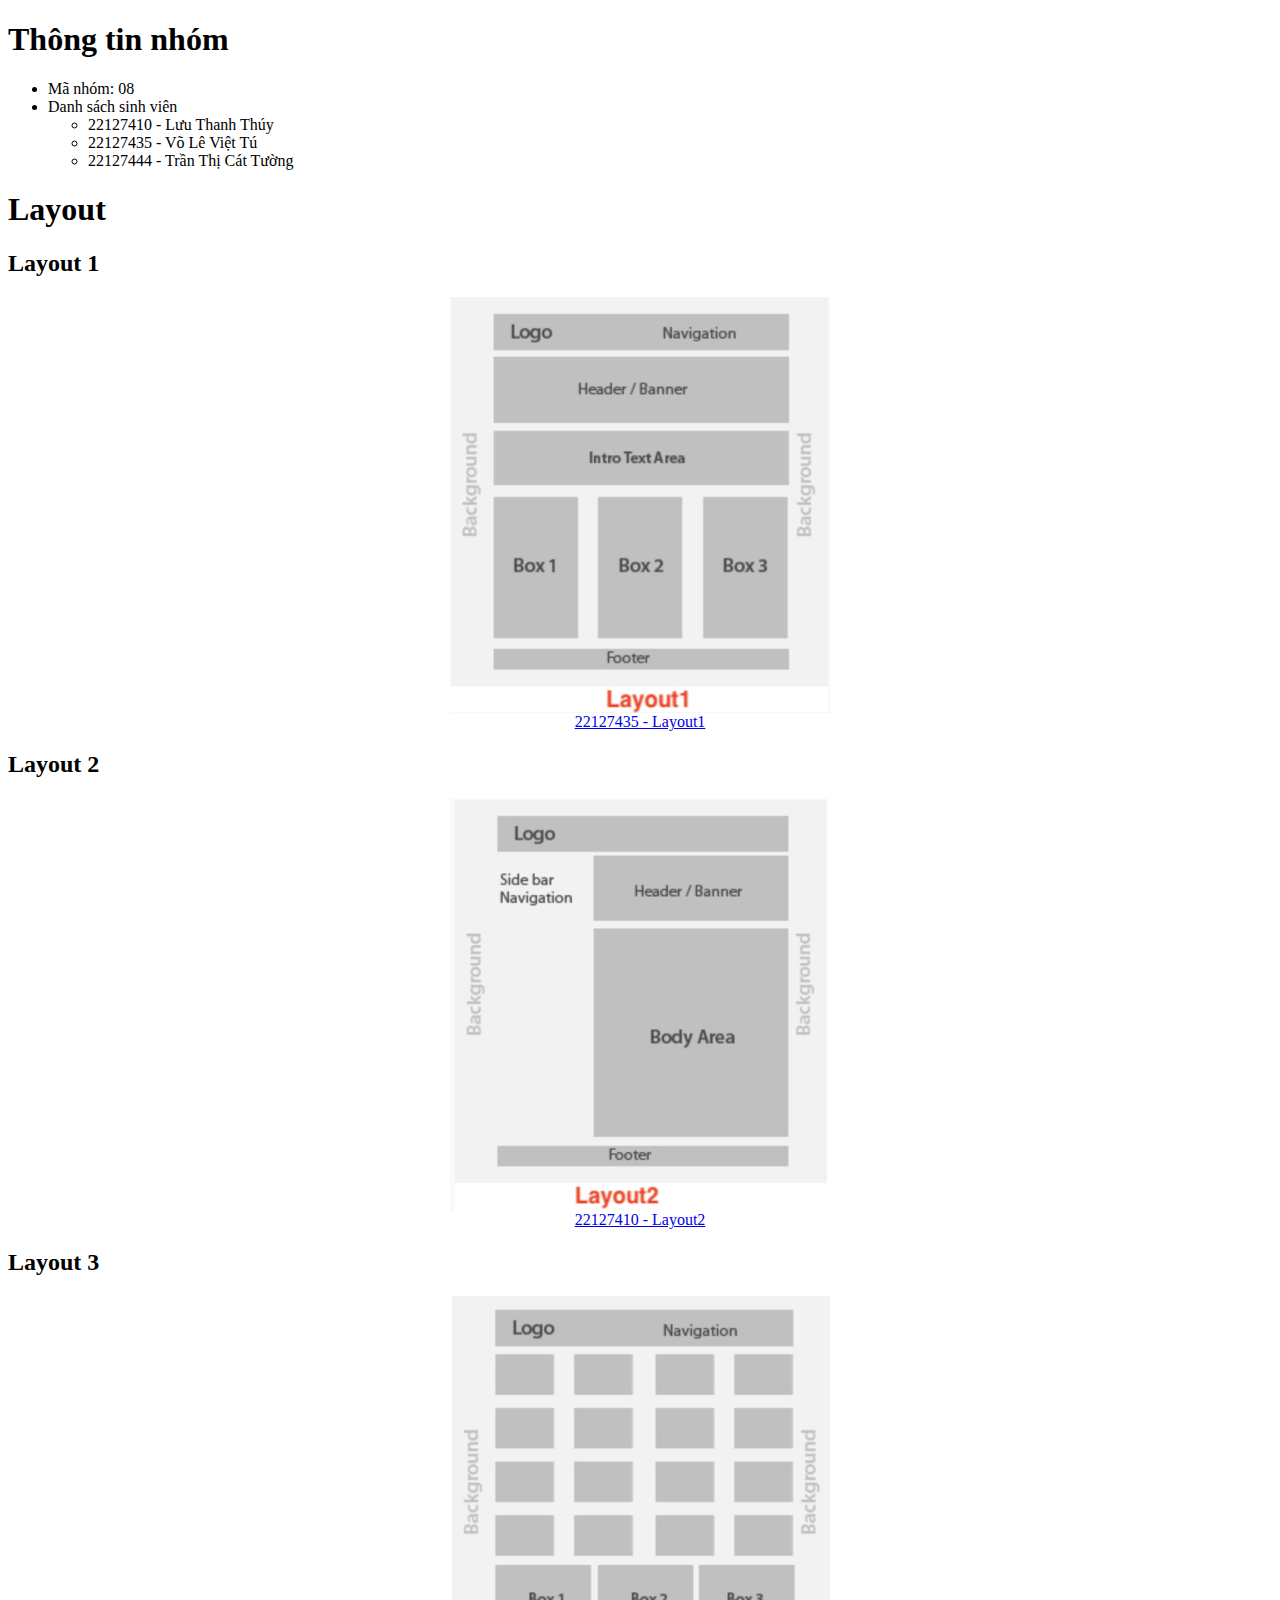
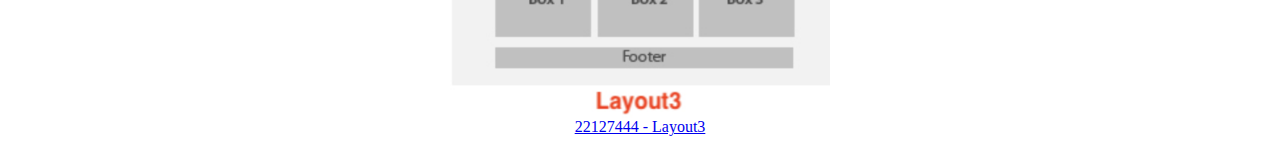
<file: index.html>
<!DOCTYPE html>
<html lang="en">
<head>
    <meta charset="UTF-8">
    <meta name="viewport" content="width=device-width, initial-scale=1.0">
    <title>08 - Layout</title>
    <style>
        div {
            display: flex;
            justify-content: center;
            align-items: center;
            flex-direction: column;
        }
        div img {
            width: 30%;
        }
    </style>
</head>
<body>
    <h1>Thông tin nhóm</h1>
    <ul>
        <li>Mã nhóm: 08</li>
        <li>Danh sách sinh viên
            <ul>
                <li>22127410 - Lưu Thanh Thúy</li>
                <li>22127435 - Võ Lê Việt Tú</li>
                <li>22127444 - Trần Thị Cát Tường</li>
            </ul>
        </li>
    </ul>
    <h1>Layout</h1>
    <h2>Layout 1</h2>
    <div>
        <img src="img/layout1.png" alt="layout 1">
        <a href="Layout1/index.html">22127435 - Layout1</a>
    </div>
    <h2>Layout 2</h2>
    <div>
        <img src="img/layout2.png" alt="layout 2">
        <a href="Layout2/index.html">22127410 - Layout2</a>
    </div>
    <h2>Layout 3</h2>
    <div>
        <img src="img/layout3.png" alt="layout 3">
        <a href="Layout3/index.html">22127444 - Layout3</a>
    </div>
    
</body>
</html>
</file>
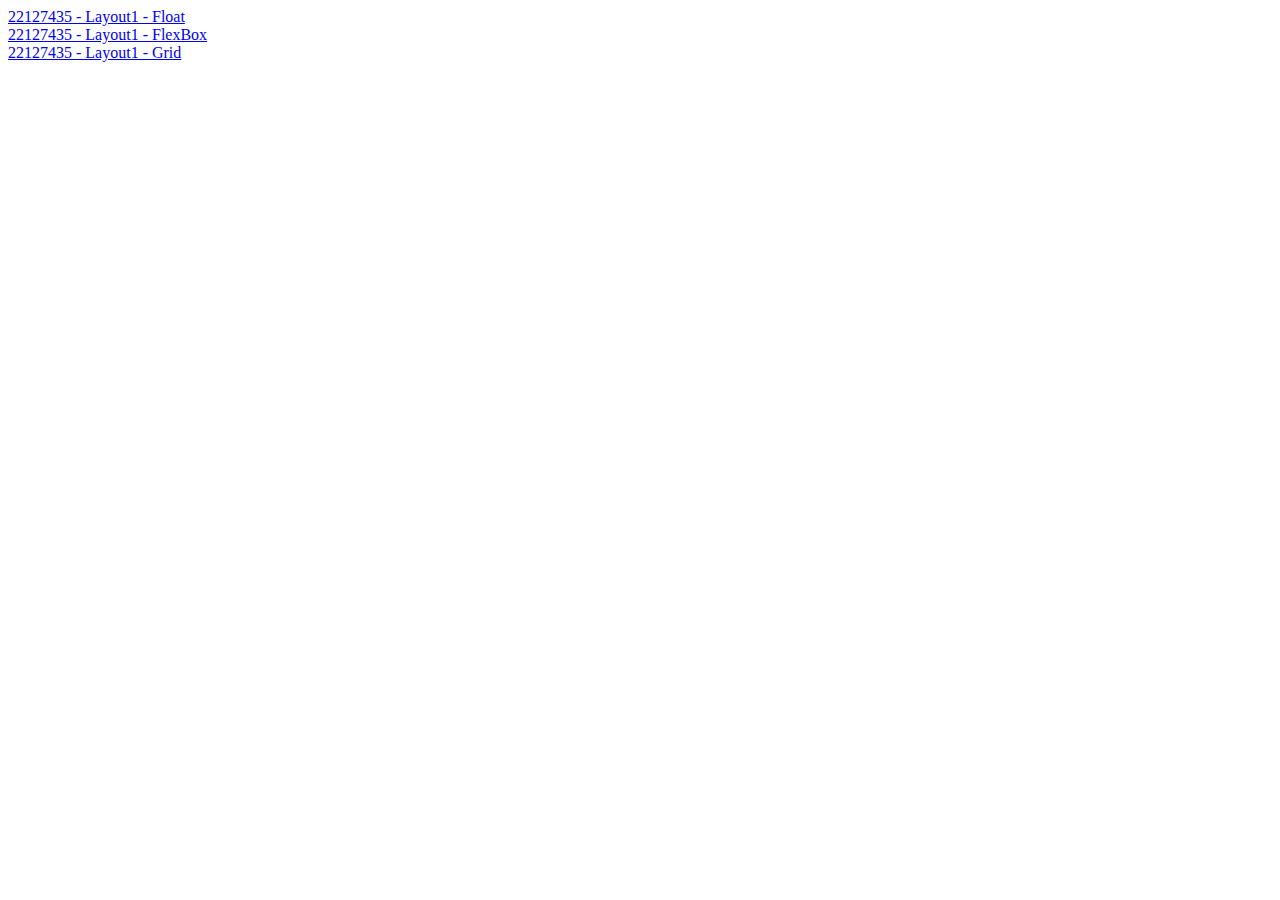
<file: Layout1/index.html>
<!DOCTYPE html>
<html lang="en">
<head>
    <meta charset="UTF-8">
    <meta name="viewport" content="width=device-width, initial-scale=1.0">
    <title>22127435 - Layout1</title>
</head>
<body>
    <a href="float/index.html">22127435 - Layout1 - Float</a><br>
    <a href="flex/index.html">22127435 - Layout1 - FlexBox</a><br>
    <a href="grid/index.html">22127435 - Layout1 - Grid</a><br>
</body>
</html>
</file>
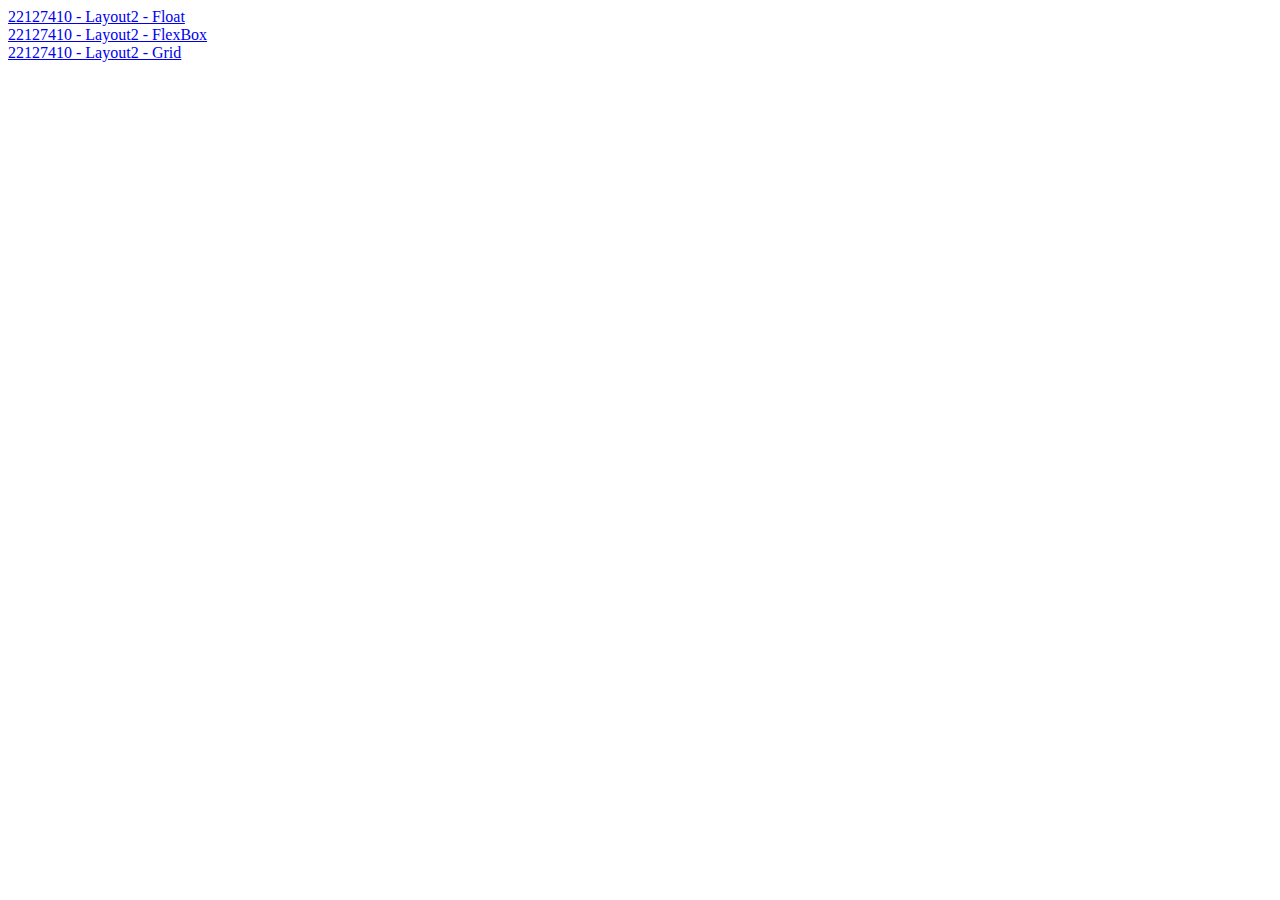
<file: Layout2/index.html>
<!DOCTYPE html>
<html lang="en">
<head>
    <meta charset="UTF-8">
    <meta name="viewport" content="width=device-width, initial-scale=1.0">
    <title>22127410 - Layout2</title>
</head>
<body>
    <a href="float/index.html">22127410 - Layout2 - Float</a><br>
    <a href="flex/index.html">22127410 - Layout2 - FlexBox</a><br>
    <a href="grid/index.html">22127410 - Layout2 - Grid</a><br>
</body>
</html>
</file>
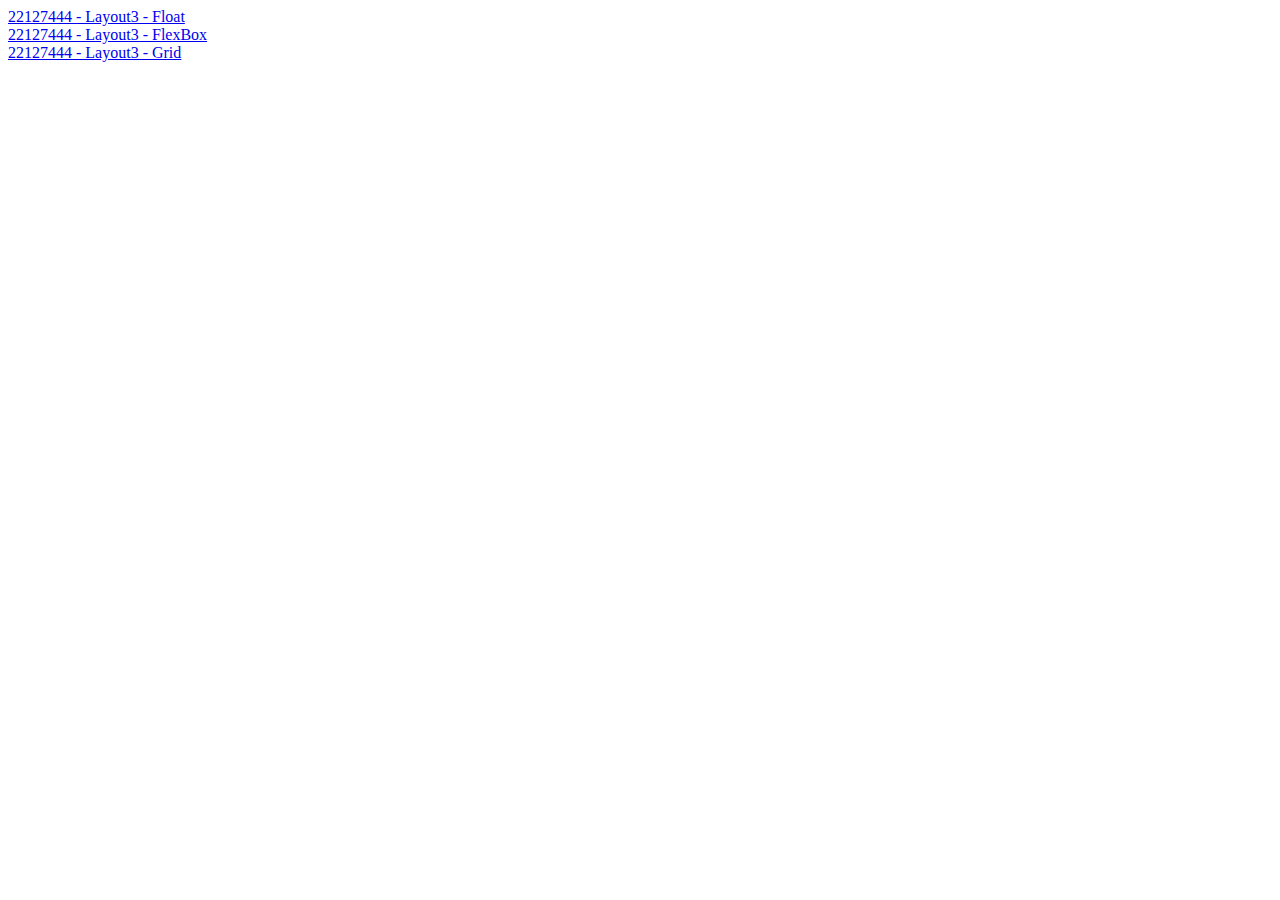
<file: Layout3/index.html>
<!DOCTYPE html>
<html lang="en">
<head>
    <meta charset="UTF-8">
    <meta name="viewport" content="width=device-width, initial-scale=1.0">
    <title>22127444 - Layout3</title>
</head>
<body>
    <a href="float/index.html">22127444 - Layout3 - Float</a><br>
    <a href="flex/index.html">22127444 - Layout3 - FlexBox</a><br>
    <a href="grid/index.html">22127444 - Layout3 - Grid</a><br>
</body>
</html>
</file>
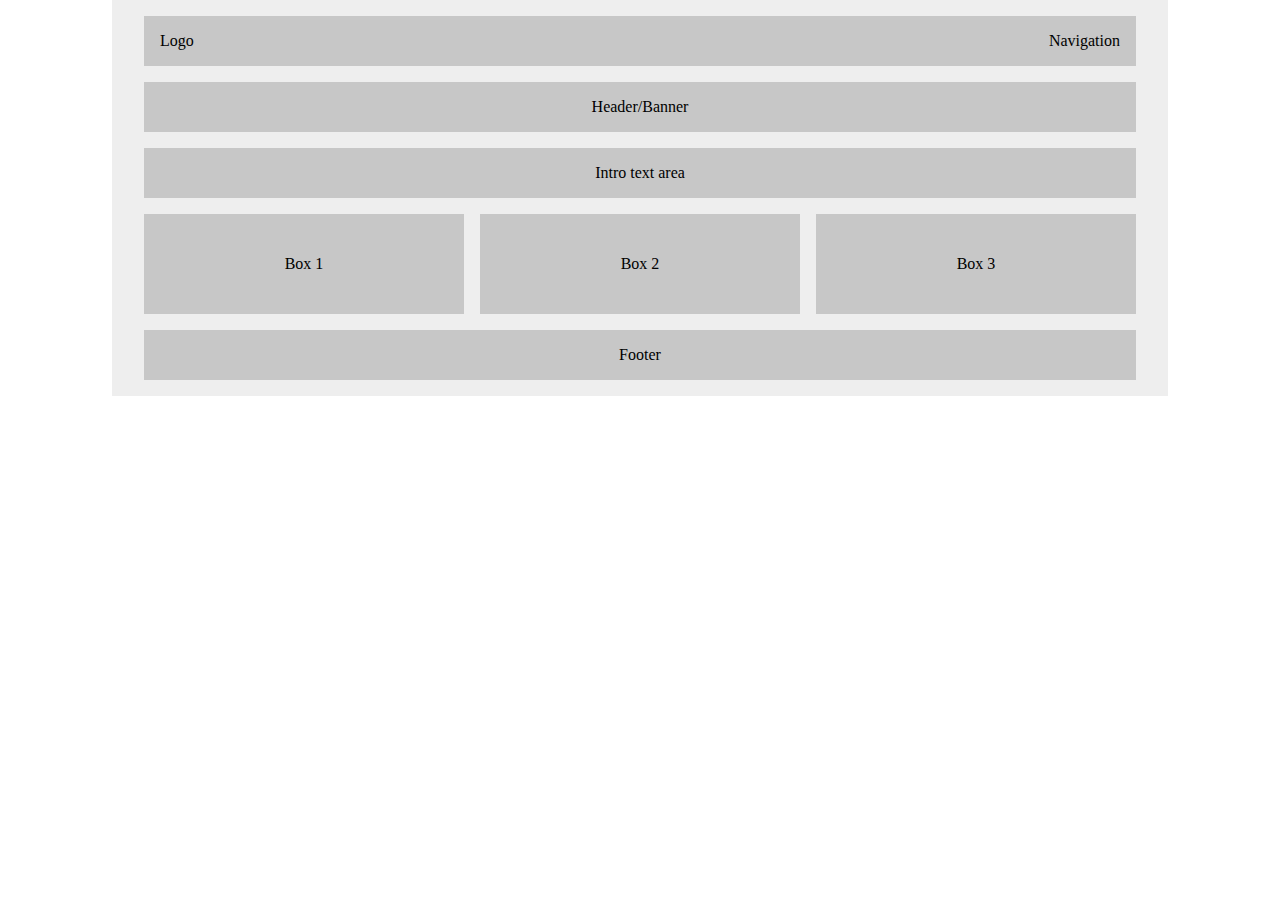
<file: Layout1/flex/index.html>
<!DOCTYPE html>
<html lang="en">
<head>
    <meta charset="UTF-8">
    <meta name="viewport" content="width=device-width, initial-scale=1.0">
    <title>22127435 - Layout1 - Flexbox</title>
    <link rel="stylesheet" href="flex.css">
</head>
<body>
    <div class="container">
        <header>
            <div class="logo"> Logo </div>
            <div class="navigation"> Navigation </div>
        </header>
        <main>
            <div class="banner"> Header/Banner </div>
            <div class="intro-text"> Intro text area </div>
            <div class="box-container">
                <div class="box">Box 1</div>
                <div class="box">Box 2</div>
                <div class="box">Box 3</div>
            </div>
        </main>
        <footer> Footer </footer>
    </div>
</body>
</html>
</file>
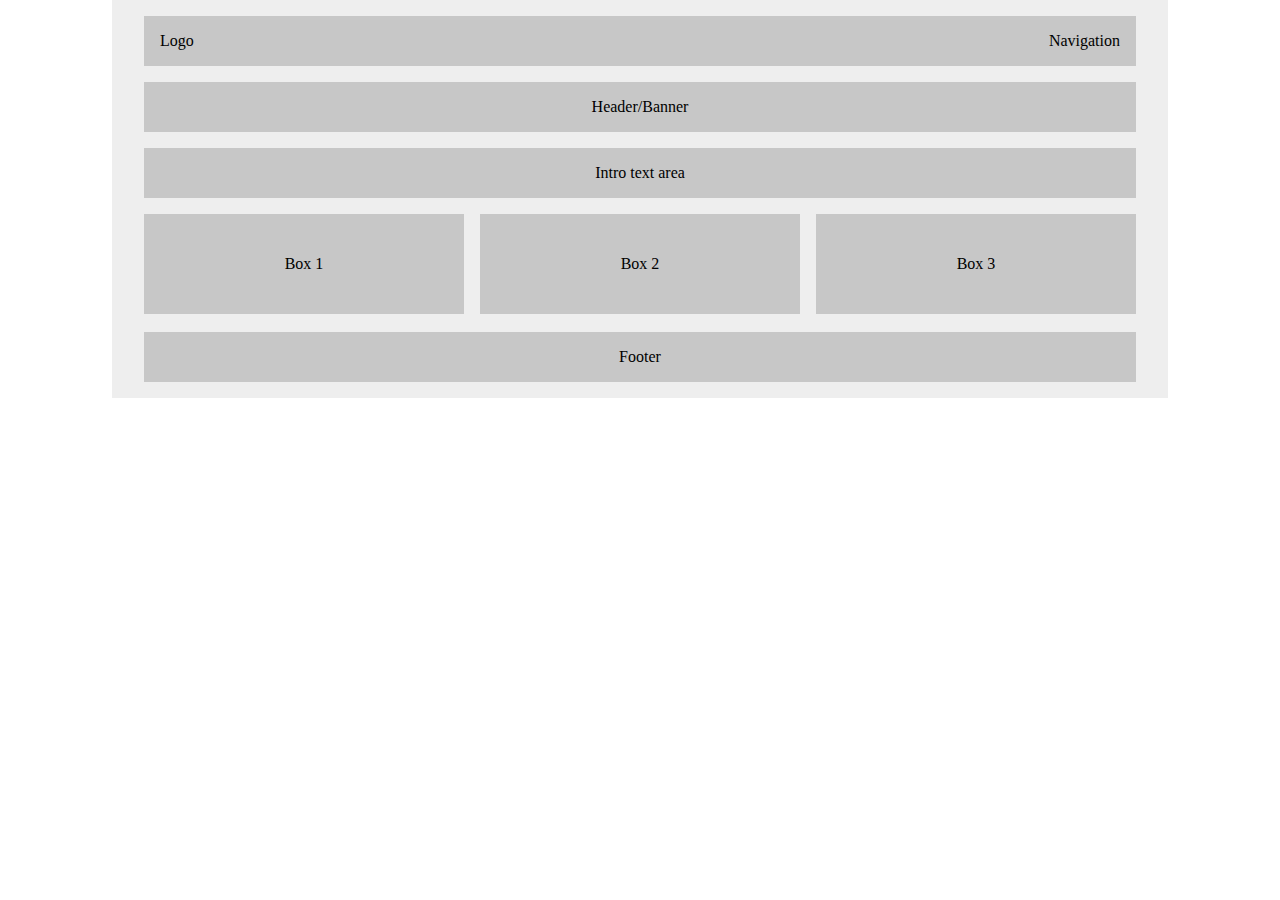
<file: Layout1/float/index.html>
<!DOCTYPE html>
<html lang="en">
<head>
    <meta charset="UTF-8">
    <meta name="viewport" content="width=device-width, initial-scale=1.0">
    <title>22127435 - Layout1 - Float</title>
    <link rel="stylesheet" href="float.css">
</head>
<body>
    <div class="container">
        <header>
            <div class="logo"> Logo </div>
            <div class="navigation"> Navigation </div>
        </header>
        <main>
            <div class="banner"> Header/Banner </div>
            <div class="intro-text"> Intro text area </div>
            <div class="box-container">
                <div class="box">Box 1</div>
                <div class="box">Box 2</div>
                <div class="box">Box 3</div>
            </div>
        </main>
        <footer> Footer </footer>
    </div>
</body>
</html>
</file>
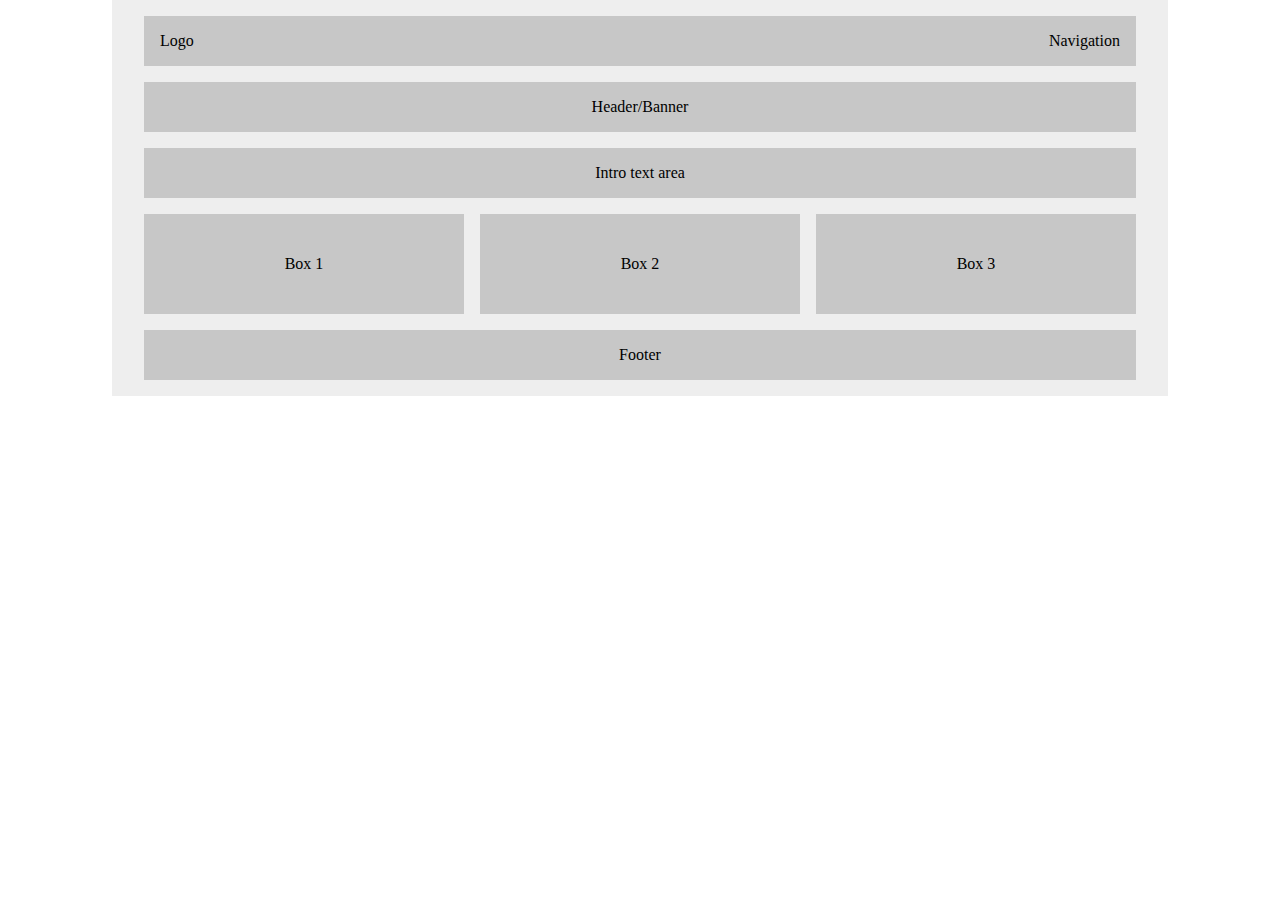
<file: Layout1/grid/index.html>
<!DOCTYPE html>
<html lang="en">
<head>
    <meta charset="UTF-8">
    <meta name="viewport" content="width=device-width, initial-scale=1.0">
    <title>22127435 - Layout1 - Grid</title>
    <link rel="stylesheet" href="grid.css">
</head>
<body>
    <div class="container">
        <header>
            <div class="logo"> Logo </div>
            <div class="navigation"> Navigation </div>
        </header>
        <main>
            <div class="banner"> Header/Banner </div>
            <div class="intro-text"> Intro text area </div>
            <div class="box-container">
                <div class="box">Box 1</div>
                <div class="box">Box 2</div>
                <div class="box">Box 3</div>
            </div>
        </main>
        <footer> Footer </footer>
    </div>
</body>
</html>
</file>
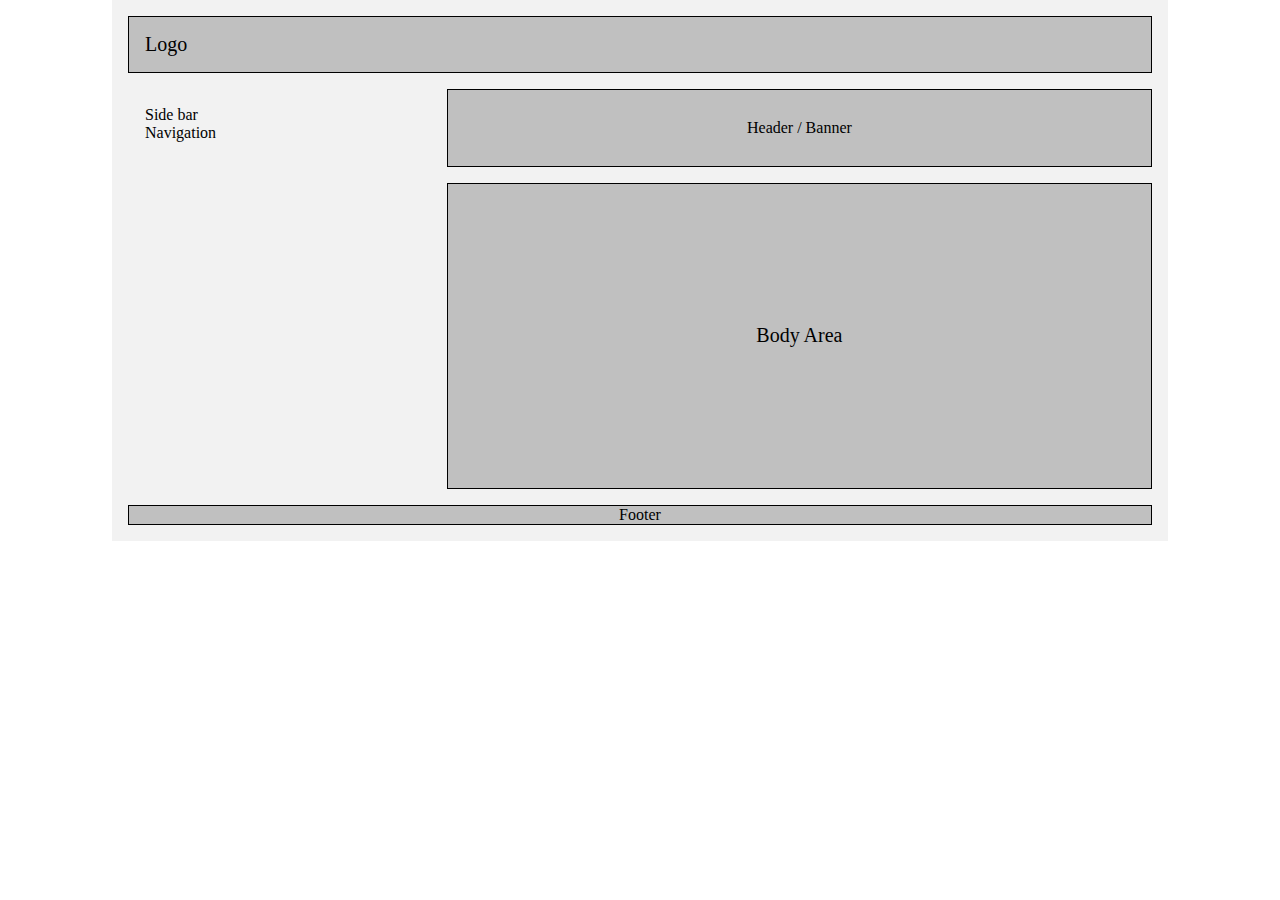
<file: Layout2/flex/index.html>
<!DOCTYPE html>
<html lang="en">
<head>
    <meta charset="UTF-8">
    <meta name="viewport" content="width=device-width, initial-scale=1.0">
    <title>22127410 - Layout2 - Flex</title>
    <link rel="stylesheet" href="../style.css">
    <link rel="stylesheet" href="flex.css">
</head>
<body>
    <div class="container">
        <header>Logo</header>
        <main>
            <nav>
                Side bar<br>
                Navigation
                
            </nav>
            <div class="content-box">
                <div class="header">
                    Header / Banner
                </div>
                <div class="body">
                    Body Area
                </div>
            </div>
        </main>
        <footer>Footer</footer>
    </div>
</body>
</html>
</file>
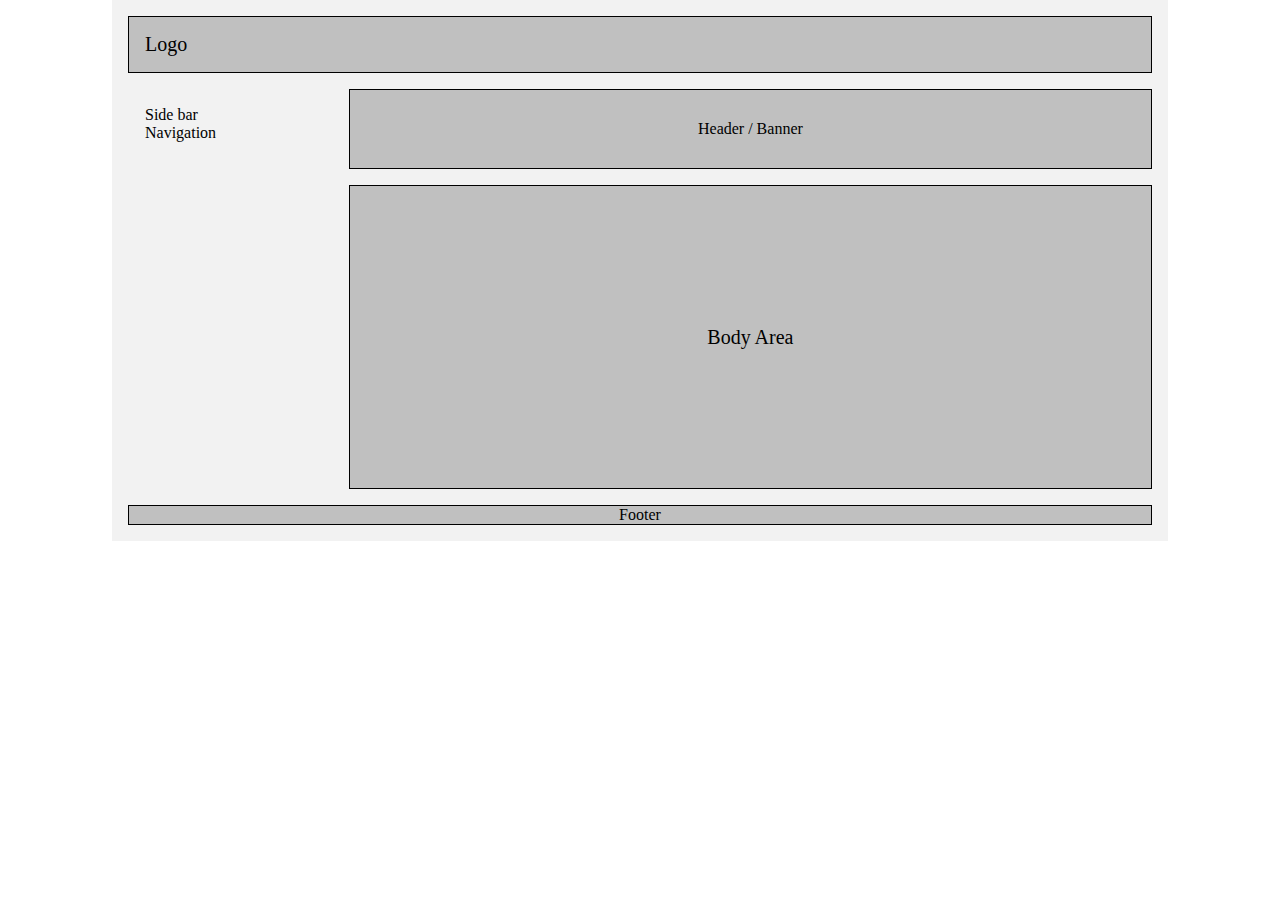
<file: Layout2/float/index.html>
<!DOCTYPE html>
<html lang="en">
<head>
    <meta charset="UTF-8">
    <meta name="viewport" content="width=device-width, initial-scale=1.0">
    <title>22127410 - Layout2 - Float</title>
    <link rel="stylesheet" href="../style.css">
    <link rel="stylesheet" href="float.css">
</head>
<body>
    <div class="container">
        <header>Logo</header>
        <main>
            <nav>
                Side bar<br>
                Navigation
                
            </nav>
            <div class="content-box">
                <div class="header">
                    Header / Banner
                </div>
                <div class="body">
                    Body Area
                </div>
            </div>
        </main>
        <footer>Footer</footer>
    </div>
</body>
</html>
</file>
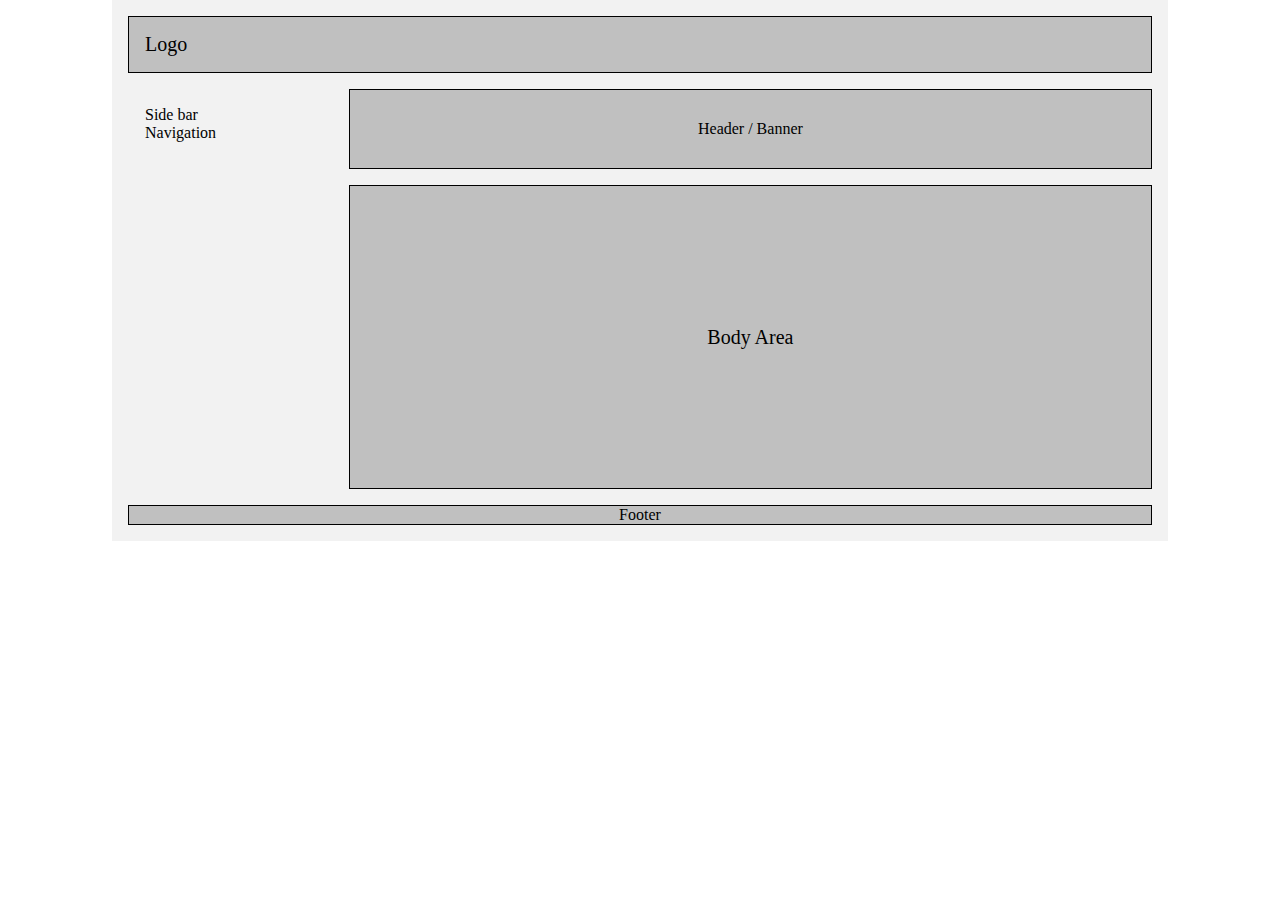
<file: Layout2/grid/index.html>
<!DOCTYPE html>
<html lang="en">
<head>
    <meta charset="UTF-8">
    <meta name="viewport" content="width=device-width, initial-scale=1.0">
    <title>22127410 - Layout2 - Grid</title>
    <link rel="stylesheet" href="../style.css">
    <link rel="stylesheet" href="grid.css">
</head>
<body>
    <div class="container">
        <header>Logo</header>
        <main>
            <nav>
                Side bar<br>
                Navigation
                
            </nav>
            <div class="content-box">
                <div class="header">
                    Header / Banner
                </div>
                <div class="body">
                    Body Area
                </div>
            </div>
        </main>
        <footer>Footer</footer>
    </div>
</body>
</html>
</file>
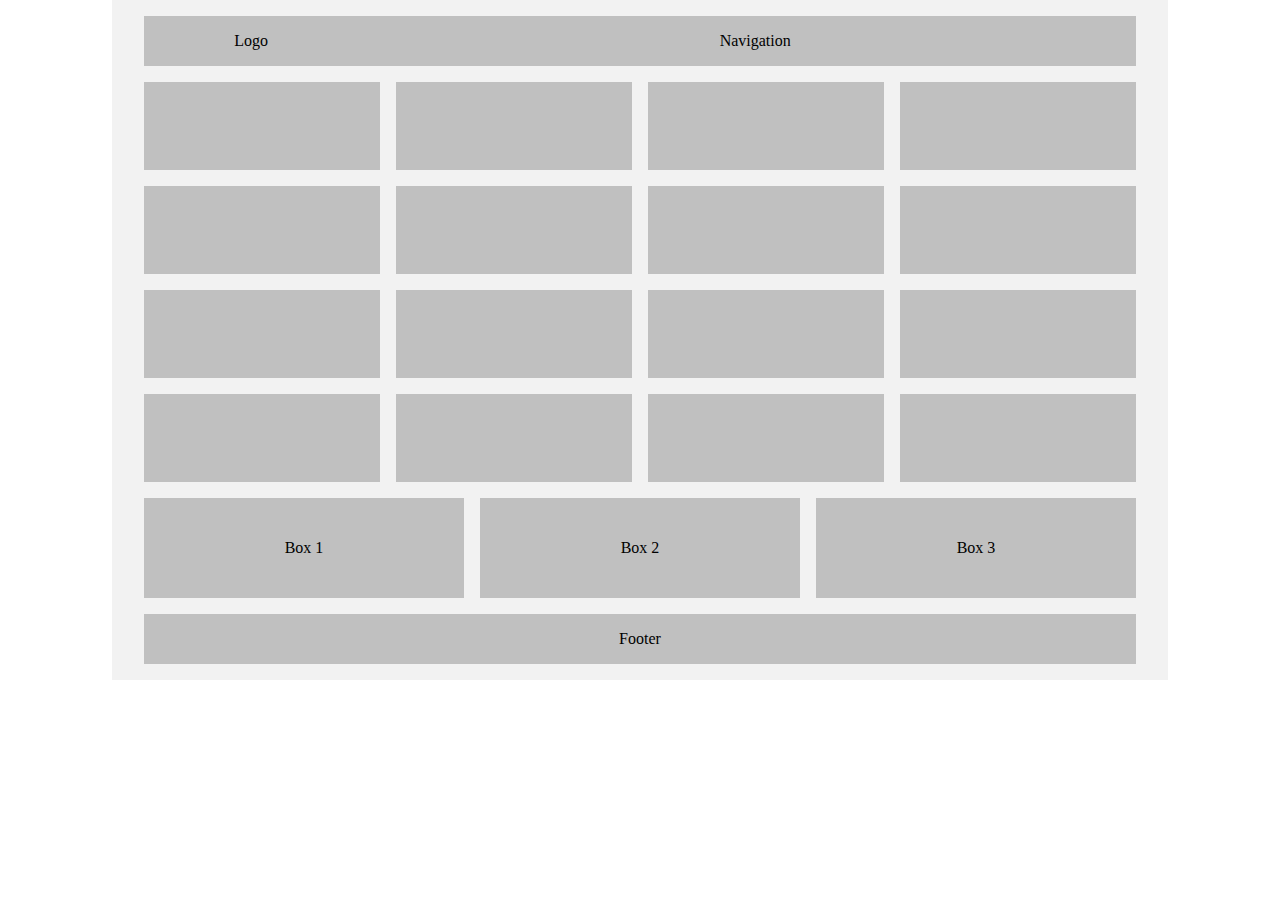
<file: Layout3/flex/index.html>
<!DOCTYPE html>
<html lang="en">
<head>
    <meta charset="UTF-8">
    <meta name="viewport" content="width=device-width, initial-scale=1.0">
    <title>22127444 - Layout3 - Flexbox</title>
    <link rel="stylesheet" href="style.css">
</head>
<body>
    <div class="container">
        <header>
            <div class="logo"> Logo </div>
            <div class="navigation"> Navigation </div>
        </header>
        <main>
            <div class="box-container">
                <div class="box"></div>
                <div class="box"></div>
                <div class="box"></div>
                <div class="box"></div>

                <div class="box"></div>
                <div class="box"></div>
                <div class="box"></div>
                <div class="box"></div>

                <div class="box"></div>
                <div class="box"></div>
                <div class="box"></div>
                <div class="box"></div>

                <div class="box"></div>
                <div class="box"></div>
                <div class="box"></div>
                <div class="box"></div>
            </div>
            <div class="big-box-container">
                <div class="big-box">Box 1</div>
                <div class="big-box">Box 2</div>
                <div class="big-box">Box 3</div>
            </div>
        </main>
        <footer> Footer </footer>
    </div>
</body>
</html>
</file>
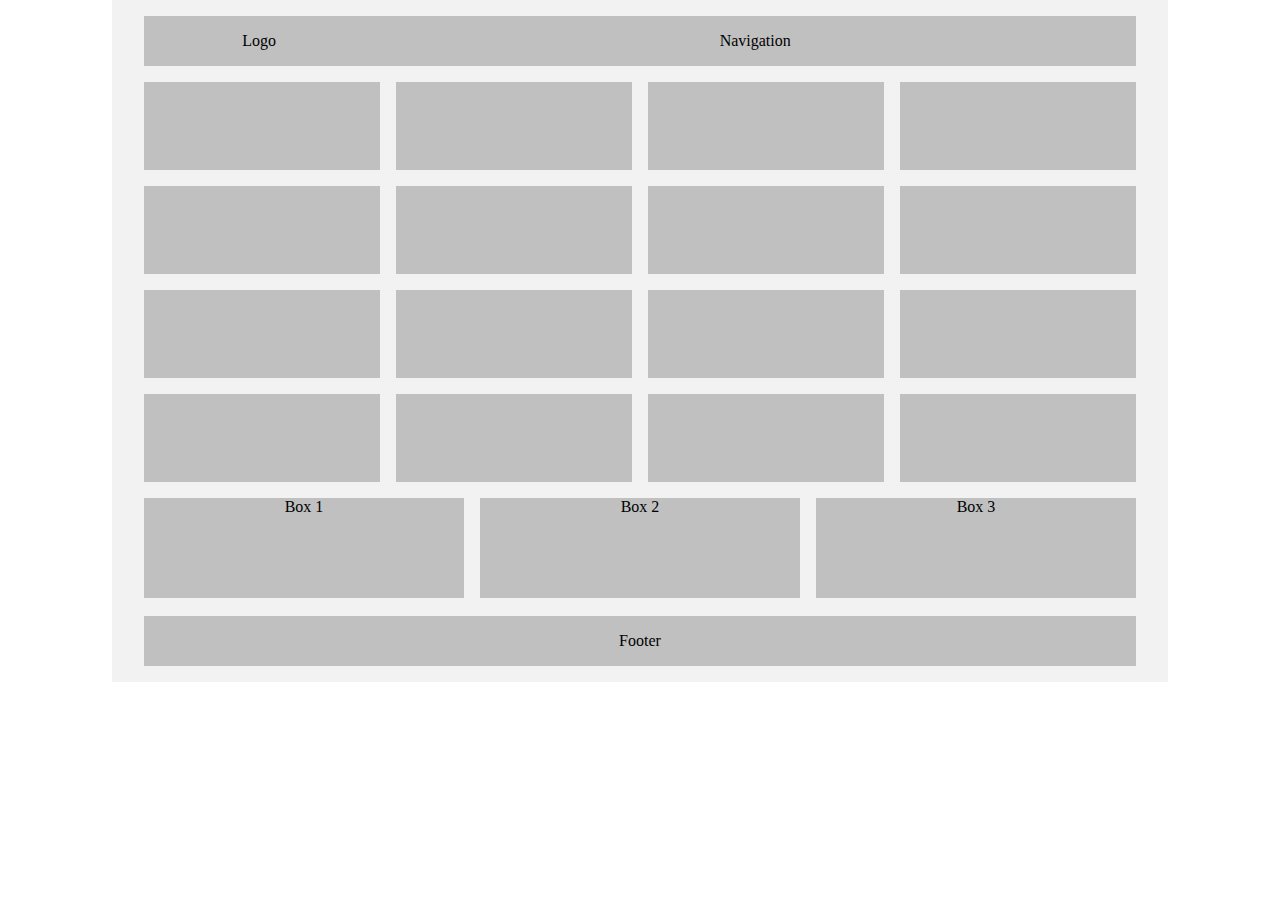
<file: Layout3/float/index.html>
<!DOCTYPE html>
<html lang="en">
<head>
    <meta charset="UTF-8">
    <meta name="viewport" content="width=device-width, initial-scale=1.0">
    <title>22127444 - Layout3 - Float</title>
    <link rel="stylesheet" href="style.css">
</head>
<body> 
    <div class="container">
        <header>
            <div class="logo"> Logo </div>
            <div class="navigation"> Navigation </div>
        </header>
        <main>
            <div class="box-container">
                <div class="box"></div>
                <div class="box"></div>
                <div class="box"></div>
                <div class="box"></div>

                <div class="box"></div>
                <div class="box"></div>
                <div class="box"></div>
                <div class="box"></div>

                <div class="box"></div>
                <div class="box"></div>
                <div class="box"></div>
                <div class="box"></div>

                <div class="box"></div>
                <div class="box"></div>
                <div class="box"></div>
                <div class="box"></div>
            </div>
            <div class="big-box-container">
                <div class="big-box">Box 1</div>
                <div class="big-box">Box 2</div>
                <div class="big-box">Box 3</div>
            </div>
        </main>
        <footer> Footer </footer>
    </div>
</body>
</html>
</file>
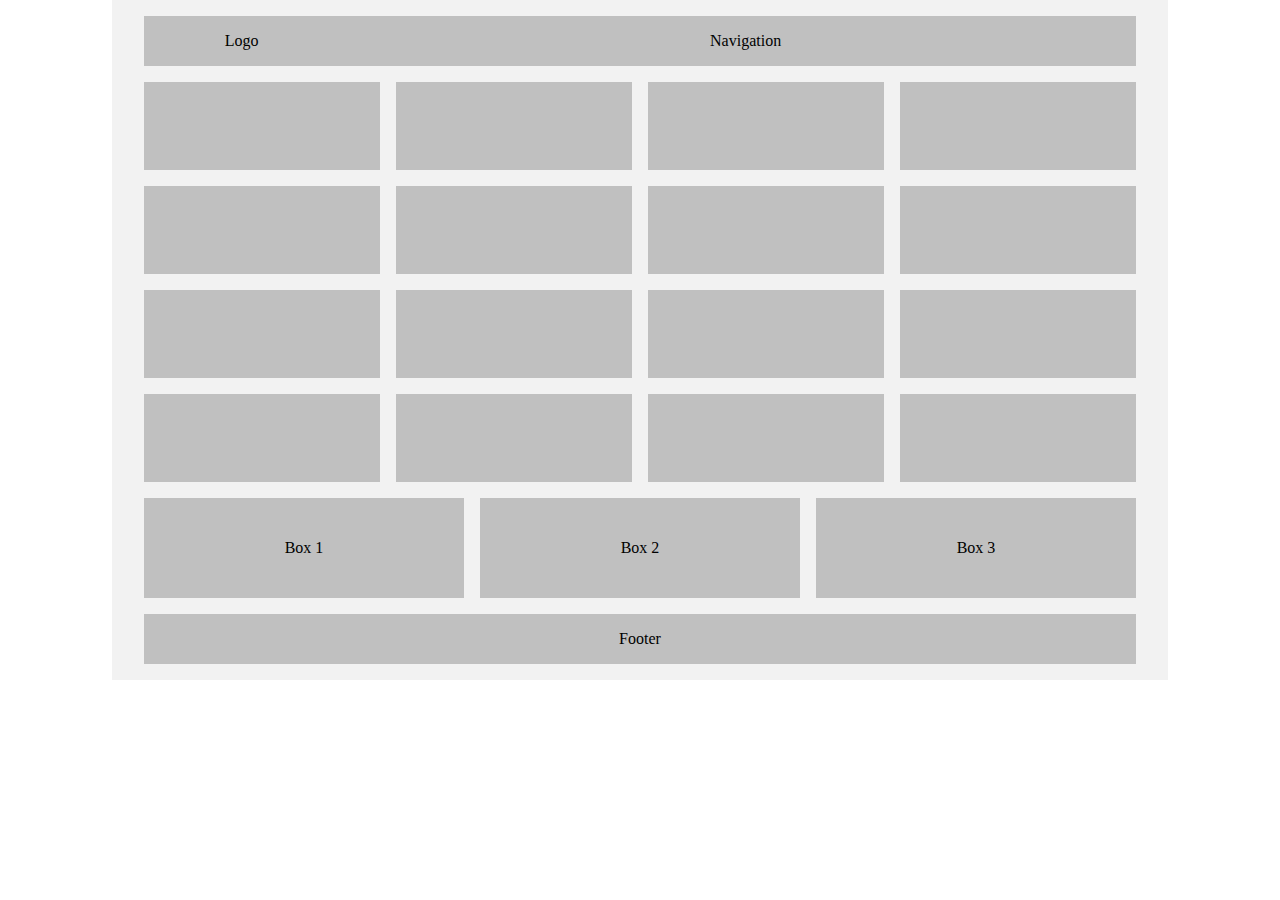
<file: Layout3/grid/index.html>
<!DOCTYPE html>
<html lang="en">
<head>
    <meta charset="UTF-8">
    <meta name="viewport" content="width=device-width, initial-scale=1.0">
    <title>22127444 - Layout3 - Grid</title>
    <link rel="stylesheet" href="style.css">
</head>
<body> 
    <div class="container">
        <header>
            <div class="logo"> Logo </div>
            <div class="navigation"> Navigation </div>
        </header>
        <main>
            <div class="box-container">
                <div class="box"></div>
                <div class="box"></div>
                <div class="box"></div>
                <div class="box"></div>

                <div class="box"></div>
                <div class="box"></div>
                <div class="box"></div>
                <div class="box"></div>

                <div class="box"></div>
                <div class="box"></div>
                <div class="box"></div>
                <div class="box"></div>

                <div class="box"></div>
                <div class="box"></div>
                <div class="box"></div>
                <div class="box"></div>
            </div>
            <div class="big-box-container">
                <div class="big-box">Box 1</div>
                <div class="big-box">Box 2</div>
                <div class="big-box">Box 3</div>
            </div>
        </main>
        <footer> Footer </footer>
    </div>
</body>
</html>
</file>
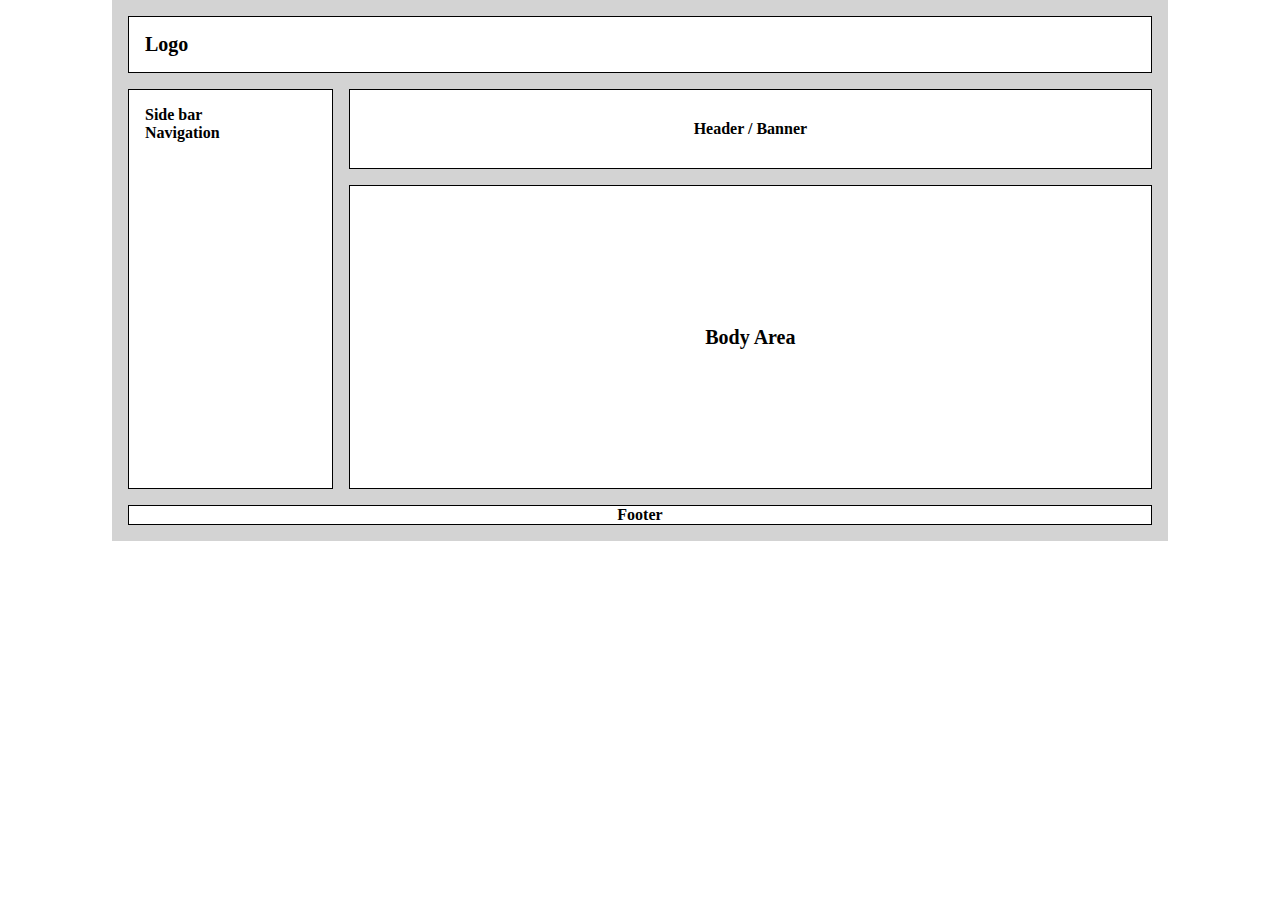
<file: Layout2/layout2.html>
<!DOCTYPE html>
<html lang="en">
<head>
    <meta charset="UTF-8">
    <meta name="viewport" content="width=device-width, initial-scale=1.0">
    <title>Document</title>
    <link rel="stylesheet" href="CSS/style.css">
    <link rel="stylesheet" href="CSS/grid.css">
</head>
<body>
    <div class="container">
        <header>Logo</header>
        <main>
            <nav>
                Side bar<br>
                Navigation
                
            </nav>
            <div class="content-box">
                <div class="header">
                    Header / Banner
                </div>
                <div class="body">
                    Body Area
                </div>
            </div>
        </main>
        <footer>Footer</footer>
    </div>
</body>
</html>
</file>
<file: Layout1/flex/flex.css>
body {
    margin: 0;
}
.container {
    margin: 0 auto;
    padding: 1rem;
    width: 80%;
    background-color: #eeeeee;
}

header {
    box-sizing: border-box;
    background-color: #c7c7c7;
    display: flex;
    margin: 0 1rem;
    gap: 1rem;
}
.logo {
    width: 20%;
    padding: 1rem;
    text-align: start;
}
.navigation {
    width: 80%;
    padding: 1rem;
    text-align: end; 
}

.banner, .intro-text {
    display: flex;
    background-color: #c7c7c7;
    align-items: center;
    justify-content: center;
    margin: 1rem 1rem;
    padding: 1rem;
    gap: 1rem;
}

.box-container {
    margin: 1rem 1rem;
    display: flex;
    min-height: 100px;
    gap: 1rem;
    justify-content: space-between;
}
.box {
    background-color: #c7c7c7;
    flex-basis: calc((100% - 2rem) / 3);
    display: flex;
    justify-content: center;
    align-items: center;
}

footer {
    background-color: #c7c7c7;
    text-align: center;
    padding: 1rem;
    margin: 0 1rem;
}
</file>
<file: Layout1/float/float.css>
body {
    margin: 0;
}
.container {
    margin: 0 auto;
    padding: 1rem;
    width: 80%;
    background-color: #eeeeee;
}
header {
    box-sizing: border-box;
    min-height: 50px;
    background-color: #c7c7c7;
    margin: 0 1rem;
    
}
.logo {
    float: left;
    width: 20%;
    padding: 1rem;
    text-align: start;
}
.navigation {
    float: right;
    width: calc(100% - 20% - 4rem);
    padding: 1rem;
    text-align: end;
}

.banner, .intro-text {
    box-sizing: border-box;
    background-color: #c7c7c7;
    clear: both;
    padding: 1rem;
    text-align: center;
    margin: 1rem 1rem;
}

.box-container {
    min-height: 110px;
    box-sizing: border-box;
    width: 100%;
    margin: 0.5rem 0.5rem;
}

.box {
    float: left;
    background-color: #c7c7c7;
    margin: 0 0.5rem;
    width: calc((100% - 4rem) / 3);
    height: 100px;
    text-align: center;
    line-height: 100px;
}

footer {
    box-sizing: border-box;
    background-color: #c7c7c7;
    clear: both;
    padding: 1rem;
    text-align: center;
    margin: 0 1rem;
}
</file>
<file: Layout1/grid/grid.css>
body {
    margin: 0;
}
.container {
    margin: 0 auto;
    padding: 1rem;
    width: 80%;
    background-color: #eeeeee;
}

header {
    background-color: #c7c7c7;
    display: grid;
    grid-template-columns: 2fr 8fr;
    gap: 1rem;
    margin: 0 1rem;
}
.logo {
    padding: 1rem;
    text-align: start;
}

.navigation {
    padding: 1rem;
    text-align: end;
}

.banner, .intro-text {
    display: grid;
    place-items: center;
    background-color: #c7c7c7;
    margin: 1rem 1rem;
    padding: 1rem;
}

.box-container {
    display: grid;
    min-height: 100px;
    grid-template-columns: repeat(3, 1fr);
    gap: 1rem;
    margin: 1rem;
}

.box {
    display: grid;
    background-color: #c7c7c7;
    place-items: center;
}

footer {
    display: grid;
    place-items: center;
    background-color: #c7c7c7;
    margin: 0 1rem;
    padding: 1rem;
}
</file>
<file: Layout2/style.css>
.container {
    background-color: #f2f2f2;
    padding: 1rem;
}

header, 
nav,
footer,
.body,
.header {
    box-sizing: border-box;
    background-color: #c0c0c0;
    text-align: center;
    padding: 1rem;
    border: 1px solid black;
}

nav {
    background-color: #f2f2f2;
    border-color: #f2f2f2;
}

body {
    margin: 0;
}

.container {
    width: 80%;
    margin: 0 auto;
}

header,
.body {
    font-size: 20px;
}

header, nav {
    text-align: left;
}

.header,
.body {
    align-content: center;
}

footer {
    padding: 0
}
</file>
<file: Layout2/flex/flex.css>
main {
    display: flex;
    gap: 1rem;
    padding: 1rem 0;
}

nav {
    display: flex;
    gap: 1rem;
    min-height: 400px;
    width: 30%;
}

.content-box {
    display: flex;
    flex-direction: column;
    gap: 1rem;
    min-height: 400px;
    width: 70%;
}

.header {
    display: flex;
    height: 20%;
    justify-content: center;
    align-items: center;
}

.body {
    display: flex;
    gap: 1rem;
    height: 80%;
    justify-content: center;
    align-items: center;
}
</file>
<file: Layout2/float/float.css>
nav {
    float: left;
    width: 20%;
    min-height: 400px;
}

footer {
    clear: both;
}

main {
    margin: 1rem 0;
    overflow: auto;
}

.content-box {
    float: right;
    width: calc(80% - 1rem);
    box-sizing: border-box;
}

.body {
    box-sizing: border-box;
    overflow: auto;
    left: 1rem;
    bottom: 1rem;
    min-height: calc(320px - 1rem);
}

.header {
    box-sizing: border-box;
    overflow: auto;
    left: 1rem;
    bottom: 1rem;
    min-height: 80px;
    margin-bottom: 1rem;
}
</file>
<file: Layout2/grid/grid.css>
body {
    margin: 0;
}

.container {
    width: 80%;
    margin: 0 auto;
    display: grid;
    gap: 1rem;
}

main {
    gap: 1rem;
    display: grid;
    grid-template-columns: repeat(5, 20%);
    height: 400px;
}

nav {
    grid-area: 1 / 1 / 2 / 2;
}

.content-box {
    grid-area: 1 / 2 / 1 / 6;
    display: grid;
    grid-template-rows: repeat(5, 20%);
    gap: 1rem;
    width: calc(100% - 3rem);
}

.header {
    gap: 1rem;
    grid-area: 1 / 1 / 2 / 3;
    width: calc(100% - 1rem);
}

.body {
    gap: 1rem;
    grid-area: 2 / 1 / 6 / 3;
    width: calc(100% - 1rem);
    height: calc(100% - 4rem);
}
</file>
<file: Layout3/flex/style.css>
body {
    margin: 0;
}
.container {
    margin: 0 auto;
    padding: 1rem;
    width: 80%;
    background-color: #f2f2f2;
}


header {
    box-sizing: border-box;
    background-color: #c0c0c0;
    display: flex;
    margin: 0 1rem;
    gap: 1rem;
}
.logo {
    width: 20%;
    padding: 1rem;
    text-align: center;
}
.navigation {
    width: 80%;
    padding: 1rem;
    text-align: center; 
}
.box-container {
    display: flex;
    min-height: 400px;
    margin: 1rem 1rem;
    flex-wrap: wrap;
    gap: 1rem;
}
.box {
    background-color: #c0c0c0;
    
    flex-basis: calc((100% - 3rem) / 4);
    
}

.big-box-container {
    margin: 1rem 1rem;
    display: flex;
    min-height: 100px;
    gap: 1rem;
    justify-content: space-between;
}
.big-box {
    background-color: #c0c0c0;
    flex-basis: calc((100% - 2rem) / 3);
    display: flex;
    justify-content: center;
    align-items: center;
}

footer {
    background-color: #c0c0c0;
    text-align: center;
    padding: 1rem;
    margin: 0 1rem;
}
</file>
<file: Layout3/float/style.css>
body {
    margin: 0;
}
.container {
    margin: 0 auto;
    padding: 1rem;
    width: 80%;
    background-color: #f2f2f2;
}
header {
    box-sizing: border-box;
    min-height: 50px;
    background-color: #c0c0c0;
    margin: 0 1rem;
    
}
.logo {
    float: left;
    width: 20%;
    padding: 1rem;
    text-align: center;
}
.navigation {
    float: right;
    width: calc(100% - 20% - 4rem);
    padding: 1rem;
    text-align: center;
}
main {
    box-sizing: border-box;
}
.box-container {
    overflow: auto;
    box-sizing: border-box;
    width: 100%;
    min-height: 400px;
    margin: 0.5rem 0.5rem;
}
.box {
    float: left;
    background-color: #c0c0c0;
    width: calc((100% - 4rem - 1rem) / 4);
    height: 88px;
    margin: 0.5rem;
}

.big-box-container {
    min-height: 110px;
    box-sizing: border-box;
    width: 100%;
    margin: 0.5rem 0.5rem;
}
.big-box {
    text-align: center;
    float: left;
    background-color: #c0c0c0;
    margin: 0 0.5rem;
    width: calc((100% - 4rem) / 3);
    height: 100px;
    text-align: center;
}
footer {
    box-sizing: border-box;
    background-color: #c0c0c0;
    clear: both;
    padding: 1rem;
    text-align: center;
    margin: 0 1rem;
}
</file>
<file: Layout3/grid/style.css>
body {
    margin: 0;
}
.container {
    margin: 0 auto;
    padding: 1rem;
    width: 80%;
    background-color: #f2f2f2;
}
header {
    background-color: #c0c0c0;
    display: grid;
    grid-template-columns: 2fr 8fr;
    gap: 1rem;
    margin: 0 1rem;
}
.logo {
    padding: 1rem;
    text-align: center;
}
.navigation {
    padding: 1rem;
    text-align: center;
}
.box-container {
    display: grid;
    min-height: 400px;
    grid-template-rows: repeat(4, 1fr);
    grid-template-columns: repeat(4, 1fr);
    gap: 1rem;
    margin: 1rem;
}
.box {
    background-color: #c0c0c0;
}
.big-box-container {
    display: grid;
    min-height: 100px;
    grid-template-columns: repeat(3, 1fr);
    gap: 1rem;
    margin: 1rem;
}
.big-box {
    display: grid;
    background-color: #c0c0c0;
    place-items: center;
}
footer {
    display: grid;
    place-items: center;
    background-color: #c0c0c0;
    margin: 0 1rem;
    padding: 1rem;
}
</file>
<file: Layout2/CSS/style.css>
.container {
    background-color: lightgray;
    padding: 1rem;
}

header, 
nav,
footer,
.body,
.header {
    box-sizing: border-box;
    background-color: white;
    text-align: center;
    font-weight: bold;
    padding: 1rem;
    border: 1px solid black;
}

body {
    margin: 0;
}

.container {
    width: 80%;
    margin: 0 auto;
}

header,
.body {
    font-size: 20px;
}

header, nav {
    text-align: left;
}

.header,
.body {
    align-content: center;
}

footer {
    padding: 0
}
</file>
<file: Layout2/CSS/grid.css>
body {
    margin: 0;
}

.container {
    width: 80%;
    margin: 0 auto;
    display: grid;
    gap: 1rem;
}

main {
    gap: 1rem;
    display: grid;
    grid-template-columns: repeat(5, 20%);
    height: 400px;
}

nav {
    grid-area: 1 / 1 / 2 / 2;
}

.content-box {
    grid-area: 1 / 2 / 1 / 6;
    display: grid;
    grid-template-rows: repeat(5, 20%);
    gap: 1rem;
    width: calc(100% - 3rem);
}

.header {
    gap: 1rem;
    grid-area: 1 / 1 / 2 / 3;
    width: calc(100% - 1rem);
}

.body {
    gap: 1rem;
    grid-area: 2 / 1 / 6 / 3;
    width: calc(100% - 1rem);
    height: calc(100% - 4rem);
}
</file>
